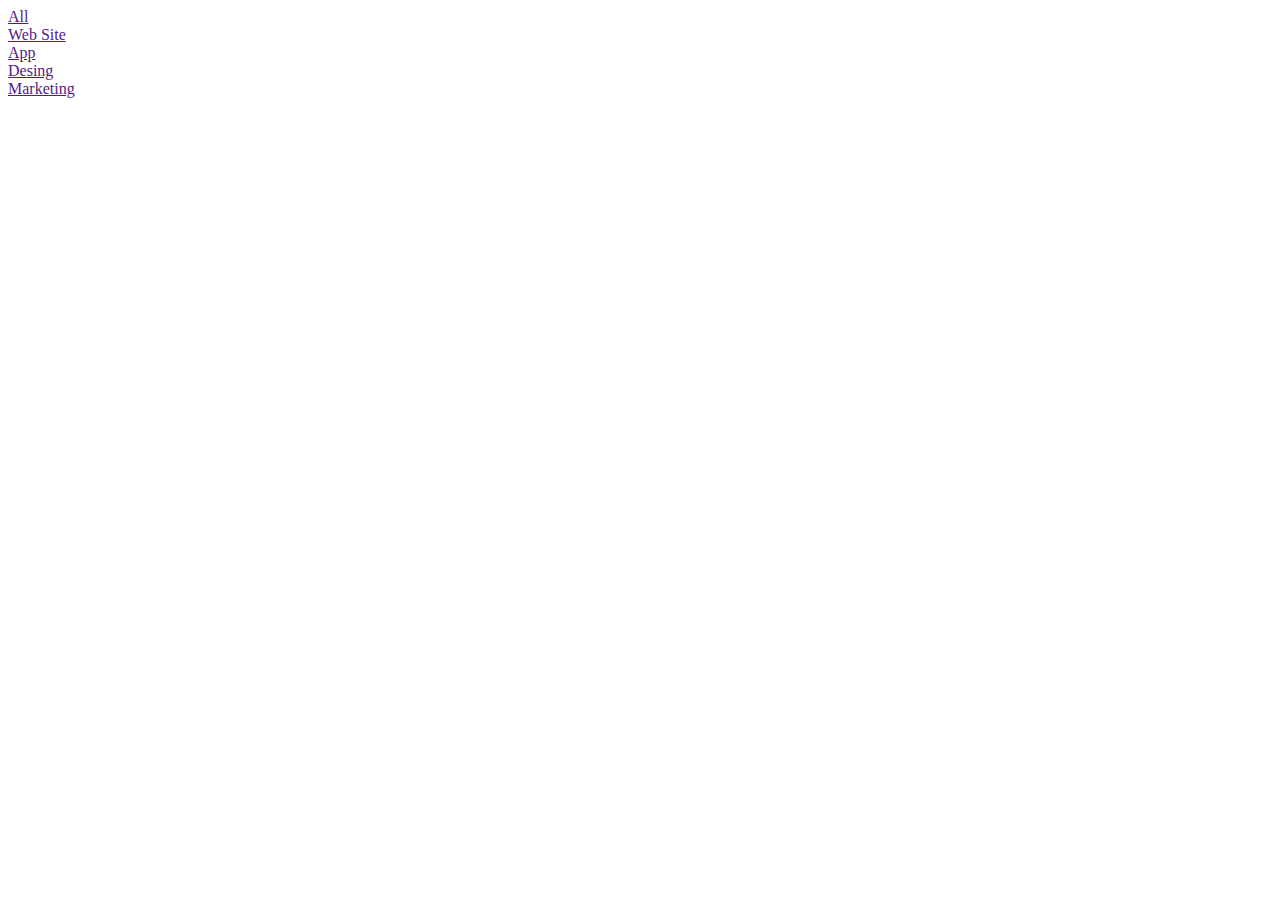
<file: portfolio.html>
<!DOCTYPE html>
<html lang="en">
  <head>
    <meta charset="UTF-8" />
    <meta name="viewport" content="width=device-width, initial-scale=1.0" />
    <link rel="stylesheet" type="text/css" href="styles.css" />
    <title>Document</title>
  </head>
  <body>
    <header></header>
    <main>
      <div>
        <lu>
          <li><a href="" button="all">All</a></li>
          <li><a href="" button="web-site">Web Site</a></li>
          <li><a href="" button="app">App</a></li>
          <li><a href="" button="desing">Desing</a></li>
          <li><a href="" button="marketing">Marketing</a></li>
        </lu>
      </div>
    </main>
    <footer></footer>
  </body>
</html>
</file>
<file: styles.css>
.body{
    font-family: "Roboto", sans-serif;
    width: 1440px;
    height: 2592px;
    background: #fff;
    /* border: 2px solid red; */
}

/*NAV MENU -- TOP LINE*/

.top-line{
    width: 1440px;
    height: 72px;
    border-bottom: 1px solid #e7e9fc;
    background: #fff;
    flex-shrink: 0;
    position: fixed;
    display: inline-flex
    
    
    
}

.logo{
    display: flex;
    align-items: center;
    justify-content: flex-start;
    flex-direction: row;
    gap: 0px;
    width: 115px;
    height: 24px;
    display: inline-flex;
    flex-shrink: 0;
    margin-left: 156px;
    margin-top: 25.5px;
    
    
    
    
}

.web{
    font-family: "Raleway", sans-serif;
    font-weight: 800;
    font-size: 18px;
    font-style: normal;
    line-height: 21px; 
    letter-spacing: 0.03em;
    text-transform: uppercase;
    color: var(--IRIS, #4D5AE5);
    width: 44px;
    text-decoration: none;
}

.studio{
    font-family: "Raleway", sans-serif;
    font-weight: 800;
    font-size: 18px;  
    line-height: 21px; 
    font-style: normal;
    letter-spacing: 0.03em;
    text-transform: uppercase;
    color: var(--NAVY-BLUE, #2E2F42);
    width: 71px;
    text-decoration: none;
}

.menu-nav{
    /* display: flex; */
    display: inline-flex;
    align-items: flex-start;
    justify-content: flex-start;
    flex-direction: row;
    
    width: 261px;
    height: 24px;
    margin-left: 76px;
    margin-top: 25.5px;
    
}

.studio2 {
    font-family: "Roboto", sans-serif;
    font-weight: 500;
    font-size: 16px;
    font-style: normal;
    line-height: 24px; 
    letter-spacing: 0.02em;
    color: var(--NAVY-BLUE, #2E2F42);
    text-decoration: none;
    
}

.portfolio {
    font-family: "Roboto", sans-serif;
    font-weight: 500;
    font-size: 16px;
    font-style: normal;
    line-height: 24px;
    letter-spacing: 0.02em;
    color: var(--NAVY-BLUE, #2E2F42);
    margin-left: 40px;
    text-decoration: none;
    }

.contacts {
    font-family: "Roboto", sans-serif;
    font-weight: 500;
    font-size: 16px;
    font-style: normal;
    line-height: 24px;
    letter-spacing: 0.02em;
    color: var(--NAVY-BLUE, #2E2F42);
    margin-left: 40px;
    text-decoration: none;
    }

.email-phone{
    display: inline-flex;
    align-items: flex-start;
    justify-content: flex-start;
    flex-direction: row;
    margin-top: 25.5px;      
}

.email{
    font-family: "Roboto", sans-serif;
    font-weight: 400;
    font-size: 16px;
    font-style: normal;
    line-height: 24px; 
    letter-spacing: 0.02em;
    color: var(--SLATE, #434455);
    margin-left: 332px;
    text-decoration: none;   
}

.phone{
    font-family: "Roboto", sans-serif;
    font-weight: 400;
    font-size: 16px;
    font-style: normal;
    line-height: 24px;
    letter-spacing: 0.02em;
    color: var(--SLATE, #434455);
    margin-left: 40px;
    text-decoration: none; 
}

.top-line a:hover,
header.top-line a:focus {
    color: blue;
}

/* --HERO IMAGE-- */

.hero-image{
    width: 1440px;
    height: 600px;
    background: var(--NAVY-BLUE, #2E2F42);
    flex-shrink: 0;
    margin-top: 72px;  
}

.effective-solutions-for-your-business{
    font-family: "Roboto", sans-serif;
    font-weight: 700;
    font-size: 56px;
    font-style: normal;
    line-height: 60px; 
    letter-spacing: 0.02em;
    text-align: center;
    color: var(--WHITE, #FFF);
    padding-top: 188px;
    
    
    
}

.button{
    display: flex;
    align-items: flex-start;
    justify-content: flex-start;
    flex-direction: row;
    gap: 10px;
    border-radius: 4px;
    padding: 16px 32px;
    width: 169px;
    height: 56px;
    box-shadow: 0 4px 4px 0 rgba(0, 0, 0, 0.15);
    background: #4d5ae5;
    align-items: center;
    justify-content: center;  
    margin-left: 600px;
    margin-bottom: 188px;
    
}

.order-service {
    font-family: "Roboto", sans-serif;
    font-weight: 500;
    font-size: 16px;
    font-style: normal;
    line-height: 24px;
    letter-spacing: 0.04em;
    color: var(--WHITE, #FFF);
    background: #4d5ae5; 
    border: none;
    cursor: pointer;
    
}

/*SECTION 1*/

.section1{
    width: 1128px;
    height: 104px;
    flex-shrink: 0;
    margin-top: 120px;
    margin-left: 156px;
    display: flex;

}

.feature1{
    display: flex;
    align-items: flex-start;
    justify-content: flex-start;
    flex-direction: column;
    gap: 8px;
    width: 264px;
    height: 104px;
}

.strategy{
    font-family: "Roboto", sans-serif;
    font-weight: 500;
    font-size: 20px;
    font-style: normal;
    line-height: 24px; 
    letter-spacing: 0.02em;
    color: var(--NAVY-BLUE, #2E2F42);
    margin-top: 0px;
    
    
}

.text1{
    font-family: "Roboto", sans-serif;
    font-weight: 400;
    font-size: 16px;
    font-style: normal;
    line-height: 24px; 
    letter-spacing: 0.02em;
    color: var(--SLATE, #434455);
    margin-top: -15px;
    
}

.feature2{
    display: flex;
    align-items: flex-start;
    justify-content: flex-start;
    flex-direction: column;
    gap: 8px;
    width: 264px;
    height: 104px;
    margin-left: 24px;
}

.punctuality{
    font-family: "Roboto", sans-serif;
    font-weight: 500;
    font-size: 20px;
    font-style: normal;
    line-height: 24px;
    letter-spacing: 0.02em;
    color: var(--NAVY-BLUE, #2E2F42);
    margin-top: 0px;
    
    
}

.text2{
    font-family: "Roboto", sans-serif;
    font-weight: 400;
    font-size: 16px;
    font-style: normal;
    line-height: 24px;
    letter-spacing: 0.02em;
    color: var(--SLATE, #434455);
    margin-top: -15px;
}

.feature3{
    display: flex;
    align-items: flex-start;
    justify-content: flex-start;
    flex-direction: column;
    gap: 8px;
    width: 264px;
    height: 104px;
    margin-left: 24px;
}

.diligence{
    font-family: "Roboto", sans-serif;
    font-weight: 500;
    font-size: 20px;
    font-style: normal;
    line-height: 24px;
    letter-spacing: 0.02em;
    color: var(--NAVY-BLUE, #2E2F42);
    margin-top: 0px;
    
}

.text3{
    font-family: "Roboto", sans-serif;
    font-weight: 400;
    font-size: 16px;
    font-style: normal;
    line-height: 24px;
    letter-spacing: 0.02em;
    color: var(--SLATE, #434455);
    margin-top: -15px;
}

.feature4{
    display: flex;
    align-items: flex-start;
    justify-content: flex-start;
    flex-direction: column;
    gap: 8px;
    width: 264px;
    height: 104px;
    margin-left: 24px;
}

.tehnologies{
    font-family: "Roboto", sans-serif;
    font-weight: 500;
    font-size: 20px;
    font-style: normal;
    line-height: 24px;
    letter-spacing: 0.02em;
    color: var(--NAVY-BLUE, #2E2F42);
    margin-top: 0px;
    
}

.text4{
    font-family: "Roboto", sans-serif;
    font-weight: 400;
    font-size: 16px;
    font-style: normal;
    line-height: 24px;
    letter-spacing: 0.02em;
    color: var(--SLATE, #434455);
    margin-top: -15px;
}

/*SECTION 2*/

.section2{
    width: 1128px;
    height: 412px;
    flex-shrink: 0;
    
}

.what-are-we-doing{
        font-family: "Roboto", sans-serif;
        font-weight: 700;
        font-size: 36px;
        font-style: normal;
        line-height: 40px; 
        letter-spacing: 0.02em;
        text-transform: capitalize;
        /* text-align: center; */
        margin-top: 400px;
        color: var(--NAVY-BLUE, #2E2F42);
        margin-left: 559px;
        margin-top: 120px;
}

.img-1{
    display: flex;
    align-items: flex-start;
    justify-content: flex-start;
    flex-direction: column;
    gap: 0px;
    width: 360px;
    height: 300px;
    margin-top: 72px;
    margin-left: 156px;
}

.img-2 {
    display: flex;
    align-items: flex-start;
    justify-content: flex-start;
    flex-direction: column;
    gap: 0px;
    width: 360px;
    height: 300px;
    margin-top: 0px;
    margin-left: 540px;
    margin-top: -300px;
}

.img-3 {
    display: flex;
    align-items: flex-start;
    justify-content: flex-start;
    flex-direction: column;
    gap: 0px;
    width: 360px;
    height: 300px;
    margin-left: 924px;
    margin-top: -300px;
}

.rectangle-71{
    border: 1px solid #e7e9fc;
    width: 360px;
    height: 300px;
}

/*SECTION 3 */

.section3{
    width: 1440px;
    height: 732px;
    background: #f4f4fd;
    flex-shrink: 0;
    display: flex;
    margin-top: 120px;
    

}

.our-team{
    font-family: "Roboto", sans-serif;
    font-weight: 700;
    font-size: 36px;
    font-style: normal;
    line-height: 40px; 
    letter-spacing: 0.02em;
    text-transform: capitalize;
    text-align: center;
    color: var(--NAVY-BLUE, #2E2F42);
    margin-top: 120px;
    margin-left: 639px;
    

}

.team-card1{
    
    
    align-items: center;
    justify-content: center;
    flex-direction: column;
    gap: 32px;
    border-radius: 0 0 4px 4px;
    padding: 0px 0px 32px 0px;
    width: 264px;
    height: 380px;
    box-shadow: 0 2px 1px 0 rgba(46, 47, 66, 0.08), 0 1px 1px 0 rgba(46, 47, 66, 0.16), 0 1px 6px 0 rgba(46, 47, 66, 0.08);
    background: #fff;
    margin-top: 232px;
    
    
    
}

.img{
    width: 264px;
    height: 260px;
    background: url(<path-to-image>), lightgray -97.034px -0.927px / 181.897% 251.37% no-repeat;
    
}

.card-content{
    
    align-items: center;
    justify-content: center;
    flex-direction: column;
    gap: 8px;
    width: 232px;
    height: 56px;
    
    /* margin-top: 232px; */
}

.name{
    font-family: "Roboto", sans-serif;
    font-weight: 500;
    font-size: 20px;
    font-style: normal;
    line-height: 24px; 
    letter-spacing: 0.02em;
    text-align: center;
    color: var(--NAVY-BLUE, #2E2F42);
    
}

.job-description{
    font-family: "Roboto", sans-serif;
    font-weight: 400;
    font-size: 16px;
    font-style: normal;
    line-height: 24px; 
    letter-spacing: 0.02em;
    text-align: center;
    color: var(--SLATE, #434455);
    
}


.pepole{
    margin-left: -800px;
}



.section3 li{
    display: inline-block;
    list-style-type: none;
        
}

.section3 h3:hover,
.section3 h3:focus,
.section3 p:hover,
.section3 p:focus {
    color: red;
}
/*FOOTER*/

.footer{
    width: 1440px;
    height: 312px;
    background: #2e2f42;
    flex-shrink: 0;
}

.text-footer{
    width: 264px;
    height: 112px;
    flex-shrink: 0;
}

.logo1{
    display: inline-flex;
    /* display: flex; */
    align-items: center;
    justify-content: flex-start;
    flex-direction: row;
    flex-shrink: 0;
    gap: 0px;
    width: 115px;
    height: 24px;
}

.web1{
    font-family: "Raleway", sans-serif;
    font-weight: 800;
    font-size: 18px;
    font-style: normal;
    line-height: 21px; 
    letter-spacing: 0.03em;
    text-transform: uppercase;
    color: var(--IRIS, #4D5AE5);
    display: flex;
    width: 44px;
    height: 21px;
    flex-direction: column;
    justify-content: center;
}

.studio1{
    font-family: "Raleway", sans-serif;
    font-weight: 800;
    font-size: 18px;
    font-style: normal;
    line-height: 21px; 
    letter-spacing: 0.03em;
    text-transform: uppercase;
    color: var(--CLOUD, #F4F4FD);
    display: flex;
    width: 71px;
    height: 21px;
    flex-direction: column;
    justify-content: center
}

.text5{
    font-family: "Roboto", sans-serif;
    font-weight: 400;
    font-size: 16px;
    font-style: normal;
    line-height: 24px; 
    letter-spacing: 0.02em;
    color: var(--CLOUD, #F4F4FD);
    width: 264px;
}
</file>
